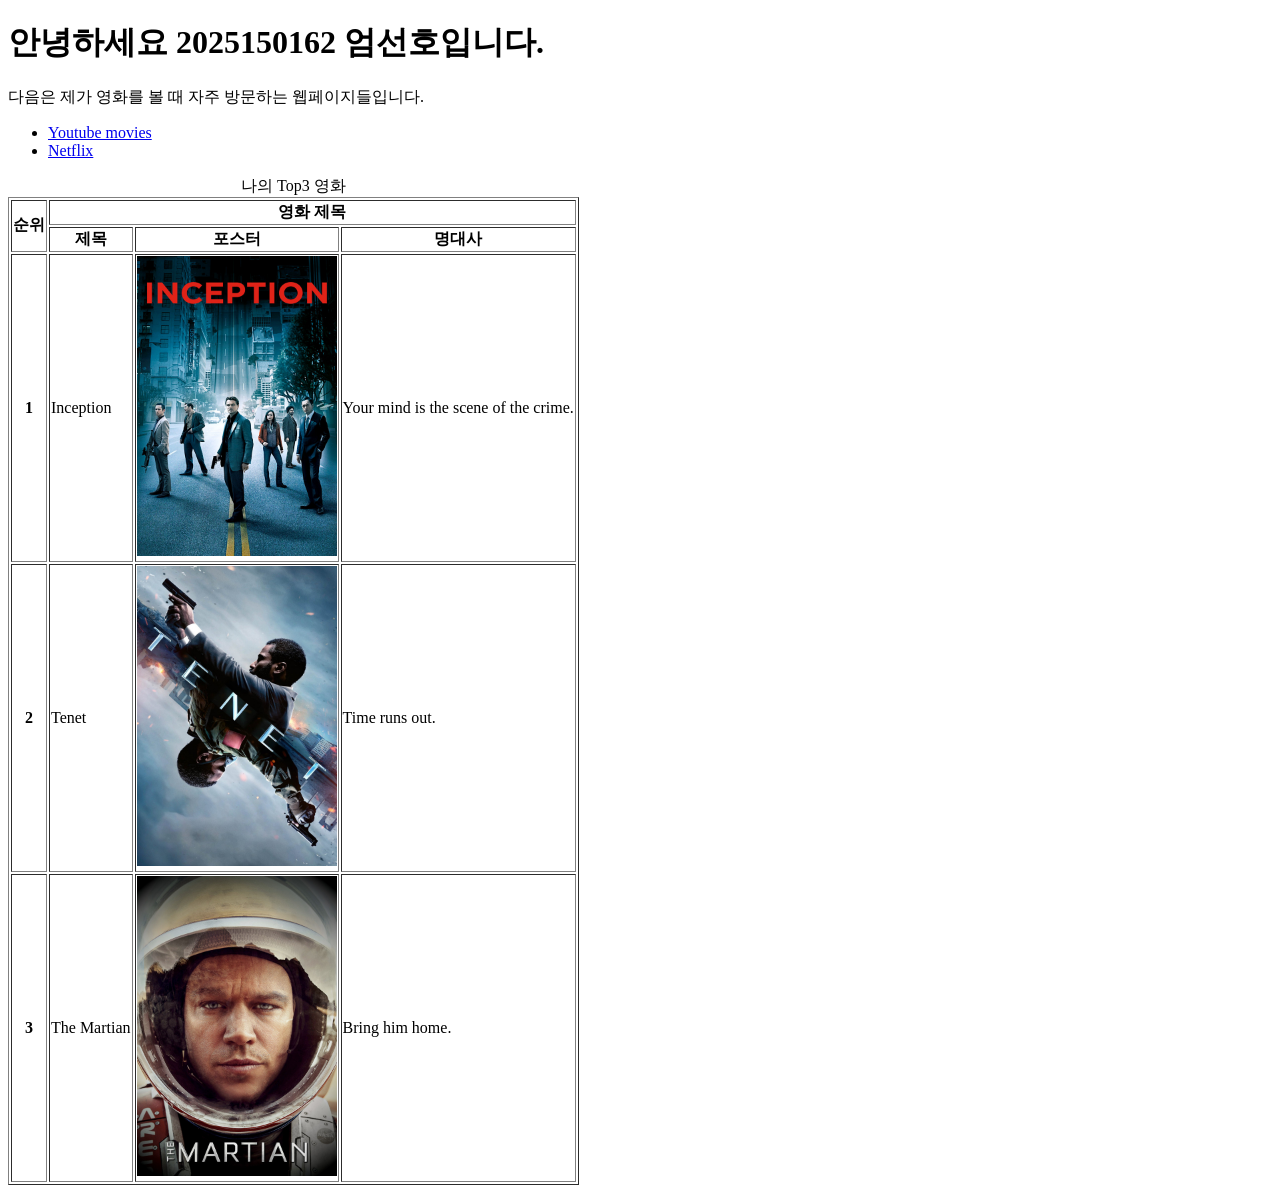
<file: LAB1/index.html>
<!DOCTYPE html>

<html>
  <!-- heading 사용 -->
  <head>
    <title>LAB1 2025150162</title>
  </head>
  
  <body>
    <!-- Heading -->
    <h1>안녕하세요 2025150162 엄선호입니다.</h1>
    <p>다음은 제가 영화를 볼 때 자주 방문하는 웹페이지들입니다.</p>
    <!-- Unordered List -->
    <ul>
      <!-- Hyperlinks -->
      <li><a href = "https://www.youtube.com/movies">Youtube movies</a></li>
      <li><a href = "https://www.netflix.com/kr/">Netflix</a></li>
    </ul>
    <!-- Table -->
    <table border = "1">
      <caption>나의 Top3 영화</caption>
      <thead>
        <!-- Merge row (2) -->
        <th rowspan = "2">
          <strong>순위</strong>
        </th>
        <th colspan = "4">
          <strong>영화 제목</strong>
        </th>
        <tr>
          <th>제목</th>
          <th>포스터</th>
          <th>명대사</th>
        </tr>
      </thead>
      <tr>
        <th>1</th>
        <td>Inception</td>
        <td><img src = "poster1.jpg" width = "200" height = "300" alt = “Inception poster" /></td>
        <td>Your mind is the scene of the crime.</td></td>
      </tr>
      <tr>
        <th>2</th>
        <td>Tenet</td>
        <td><img src = "poster2.jpg" width = "200" height = "300" alt = “Tenet poster" /></td>
        <td>Time runs out.</td>
      </tr>
      <tr>
        <th>3</th>
        <td>The Martian</td>
        <td><img src = "poster3.jpg" width = "200" height = "300" alt = “The Martian poster" /></img></td>
        <td>Bring him home.</td>
      </tr>
      <tbody>
        
      </tbody>
    </table>
  </body>
</html>
</file>
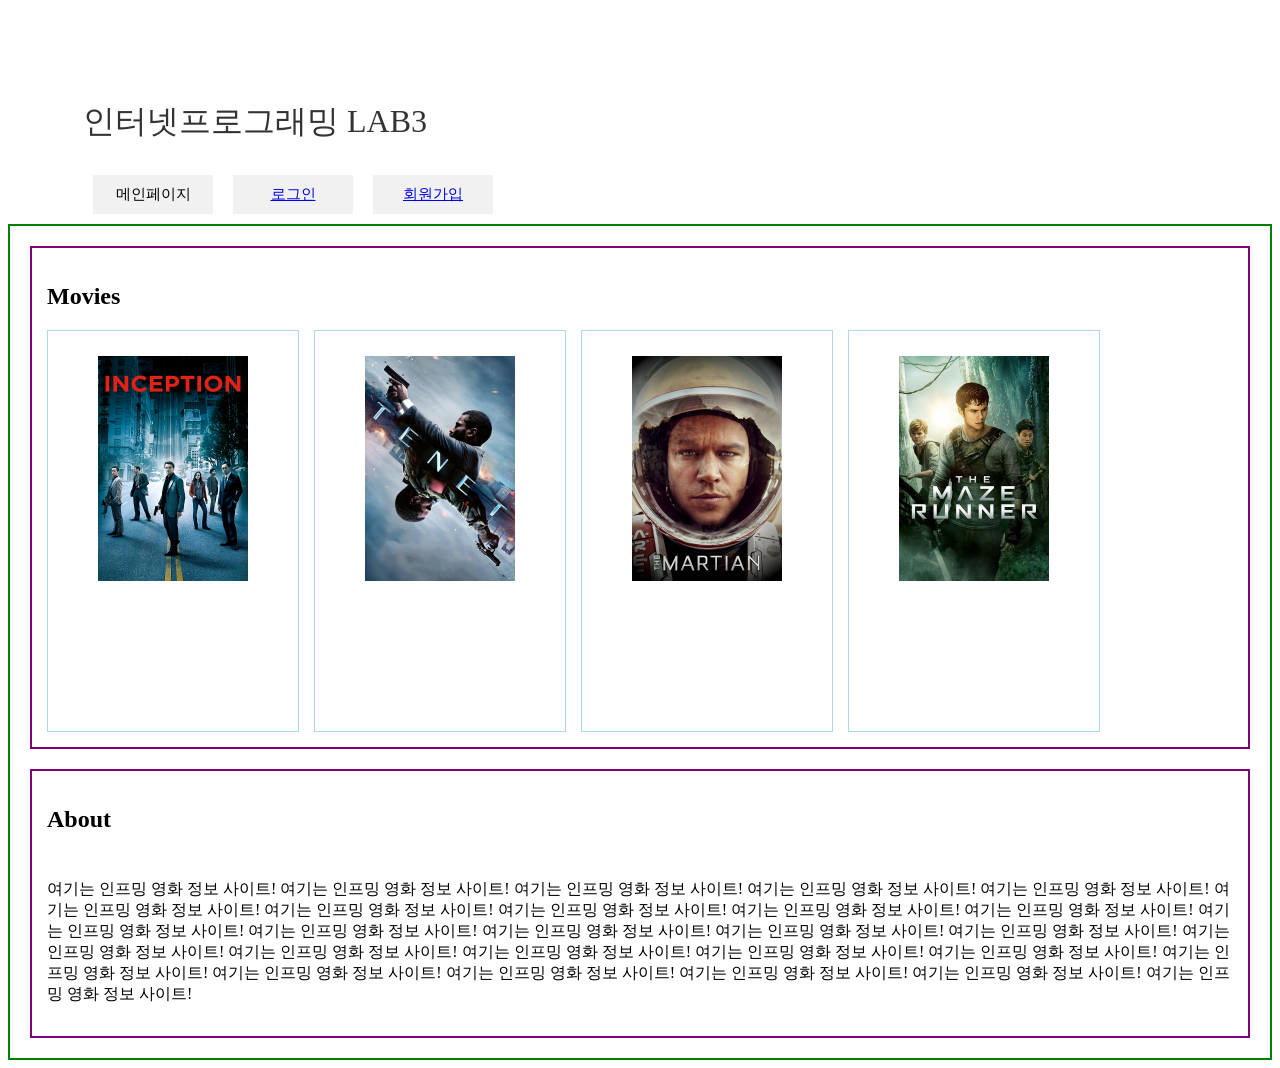
<file: LAB3/index.html>
<!DOCTYPE html>


<html>
  <head>
    <meta charset="utf-8">
    <title>LAB3</title>
    <link rel = "stylesheet" href = "main.css">
    <!--header animation-->
    <style type = "text/css">
      h1 {
        position: relative;
        animation: headerToLeft ease-in-out 2s 1s 1 normal;
        @keyframes headerToLeft
          {
            0%   {opacity: 0.0; left:1000px; top:0px; }
            100% {opacity: 1.0; left:0px; top:0px; }
          }
      }
    </style>
  </head>
  
  <body>
    
    <h1>인터넷프로그래밍 LAB3</h1>
    
    <div class="flex-container">
      <div>메인페이지</div>
      <div><a href="login.html">로그인</a></div>
      <div><a href="signup.html">회원가입</a></div>  
    </div>

    
    <div class="main-container">
      
      <section class="section movies-section">
        <h2>Movies</h2>
        <div class="movie-list">
          <!-- 1 -->
          <article class="movie-card">
            <div class="image-group">
              <img src="poster1.jpg" alt="Movie 1">
              <div class="hover-text">Inception</div>
            </div>
          </article>
          <!-- 2 -->
          <article class="movie-card">
            <div class="image-group">
              <img src="poster2.jpg" alt="Movie 2">
              <div class="hover-text">Tenet</div>
            </div>
          </article>
          <!-- 3 -->
          <article class="movie-card">
            <div class="image-group">
              <img src="poster3.jpg" alt="Movie 3">
              <div class="hover-text">The Martian</div>
            </div>
          </article>
          <!-- 4 -->
          <article class="movie-card">
            <div class="image-group">
              <img src="poster4.jpg" alt="Movie 4">
              <div class="hover-text">The Maze Runner</div>
            </div>
          </article>
        </div>
      </section>
    
      <section class="section about-section">
        <h2>About</h2>
        <div class="content-wrapper">
          <p>여기는 인프밍 영화 정보 사이트! 여기는 인프밍 영화 정보 사이트! 여기는 인프밍 영화 정보 사이트! 여기는 인프밍 영화 정보 사이트! 여기는 인프밍 영화 정보 사이트! 여기는 인프밍 영화 정보 사이트! 여기는 인프밍 영화 정보 사이트! 여기는 인프밍 영화 정보 사이트! 여기는 인프밍 영화 정보 사이트! 여기는 인프밍 영화 정보 사이트! 여기는 인프밍 영화 정보 사이트! 여기는 인프밍 영화 정보 사이트! 여기는 인프밍 영화 정보 사이트! 여기는 인프밍 영화 정보 사이트! 여기는 인프밍 영화 정보 사이트! 여기는 인프밍 영화 정보 사이트! 여기는 인프밍 영화 정보 사이트! 여기는 인프밍 영화 정보 사이트! 여기는 인프밍 영화 정보 사이트! 여기는 인프밍 영화 정보 사이트! 여기는 인프밍 영화 정보 사이트! 여기는 인프밍 영화 정보 사이트! 여기는 인프밍 영화 정보 사이트! 여기는 인프밍 영화 정보 사이트! 여기는 인프밍 영화 정보 사이트! 여기는 인프밍 영화 정보 사이트! </p>
        </div>
      </section>
    </div>
    
  </body>
</html>
</file>
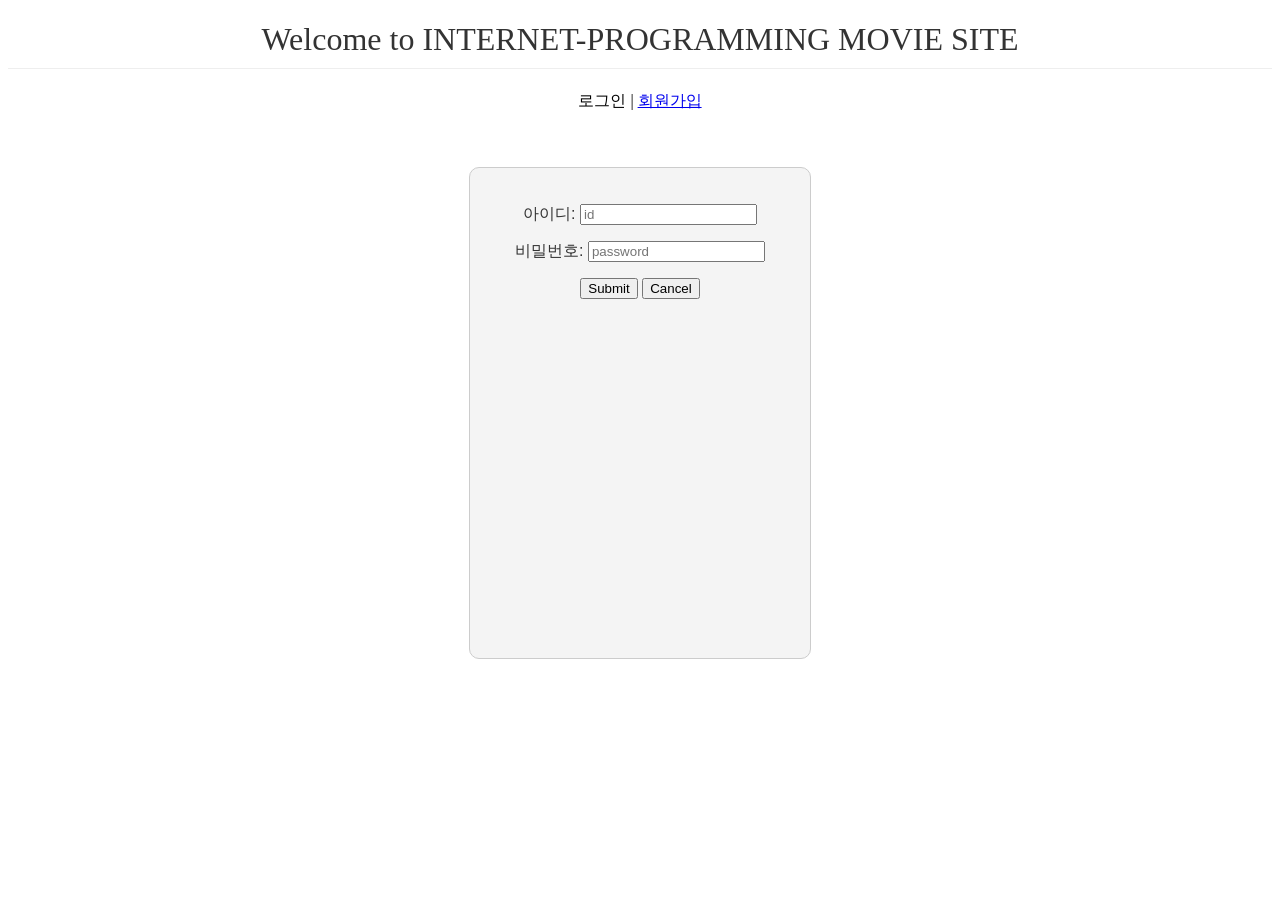
<file: LAB2/login.html>
<!DOCTYPE html>

<html>
  <head>
    <meta charset="utf-8">
    <title>LAB2</title>
    <link rel = "stylesheet" href = "main.css">
  </head>
  <body>
    <h1>Welcome to INTERNET-PROGRAMMING MOVIE SITE</h1>
    <h4>로그인 | <a href = "signup.html">회원가입</a></h4>
    <!--Start of FORM -->
    <div class = "center-block">
      <form method = "GET" action = "https://www.example.com">
          <p>
            아이디:
            <label> 
            <input type = "text" name = "id" placeholder = "id" required \></label></p>
          <p>
            비밀번호:
            <label>
            <input type = "password" name = "pw" placeholder = "password" required \></label></p>
          <p>
            <input type = "submit" value = "Submit" \>
            <input type =  "reset" value = "Cancel" \>
          </p>
      </form>
    </div>
    
  </body>
</html>
</file>
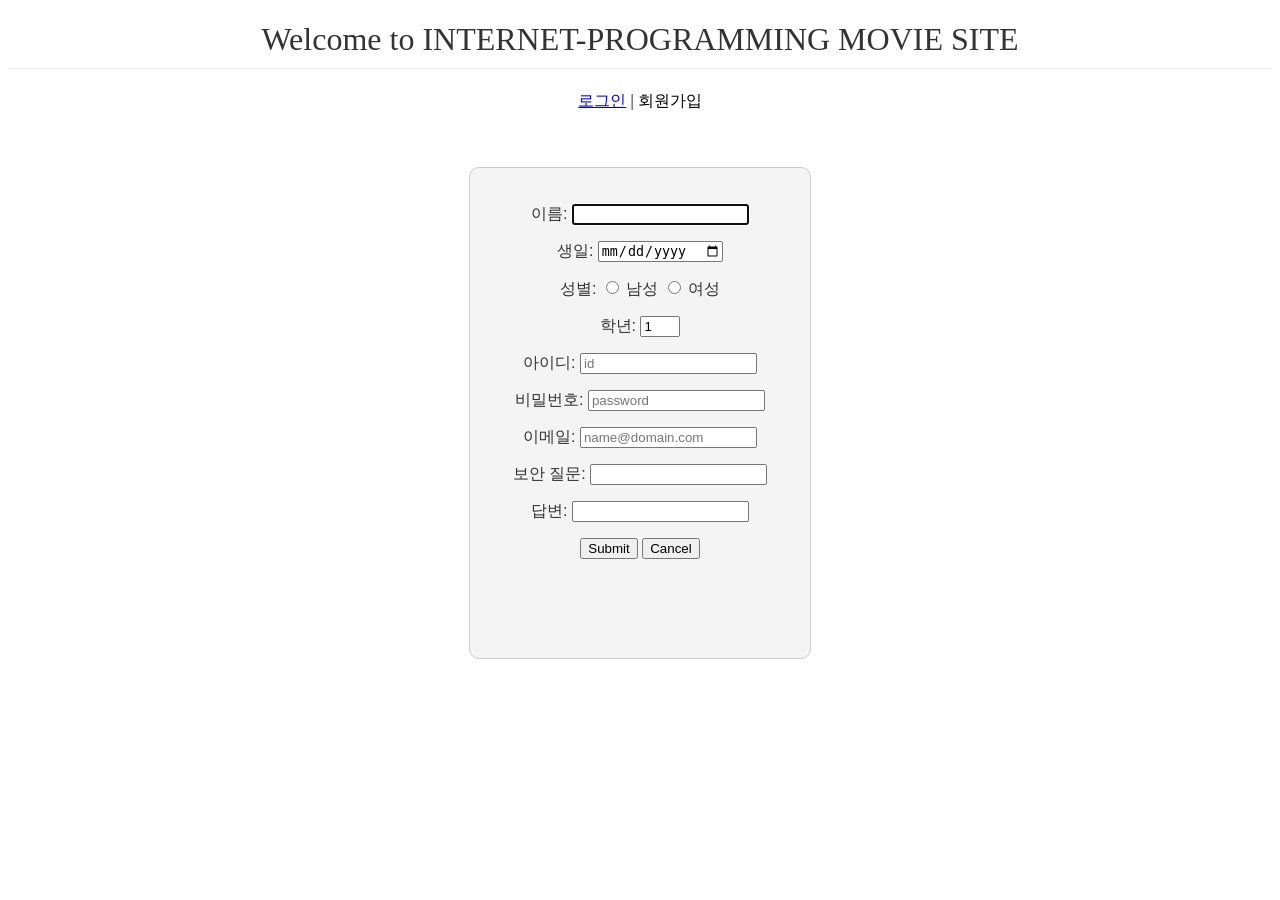
<file: LAB2/signup.html>
<!DOCTYPE html>

<html>
  <head>
    <meta charset="utf-8">
    <title>LAB2</title>
    <link rel = "stylesheet" href = "main.css">
  </head>
  <body>
    <h1>Welcome to INTERNET-PROGRAMMING MOVIE SITE</h1>
    <!--TODO: add links -->
    <h4><a href = "login.html">로그인</a> | 회원가입</h4>
    <!--Start of FORM -->
    <div class = "center-block">
      <form method = "GET" action = "https://www.example.com">
          <p>
            이름:
            <label> 
            <input type = "text" name = "name" autofocus \></label></p>
          <p>
            생일:
            <label>
            <input type = "date" name = "date" \></label></p>
          <p>
            성별:
            <label>
            <input type = "radio" name = "gender" value = "male" \> 남성</label>
            <label>
            <input type = "radio" name = "gender" value = "female" \> 여성</label></p>
          <p>
            학년:
            <label>
              <input type = "number" name = "grade" min = "1" max = "4" step = "1" value = "1" \> </label></p>
  
          <p>
            아이디:
            <label> 
            <input type = "text" name = "id" placeholder = "id" required \></label></p>
          <p>
            비밀번호:
            <label>
            <input type = "password" name = "pw" placeholder = "password" required \></label></p>
          <p>
            이메일:
            <label>
            <input type = "email" name = "email" placeholder = "name@domain.com" required \></label></p>
          <p>
            보안 질문:
            <label>
            <input type = "text" name = "SQ" id = "txtList" list = "SecurityQuestion" autocomplete \>
            <datalist id = "SecurityQuestion">
              <option value = "첫 애완동물의 이름은?">
              <option value = "내가 다닌 초등학교의 이름은?">
              <option value = "나랑 가장 친한 친구의 이름은?">
            </datalist>
            </label></p>
          <p>
            답변:
            <label>
            <input type = "text" name = "answer" \></label></p>
          <p>
            <input type = "submit" value = "Submit" \>
            <input type =  "reset" value = "Cancel" \>
          </p>
      </form>
    </div>
    
  </body>
</html>
</file>
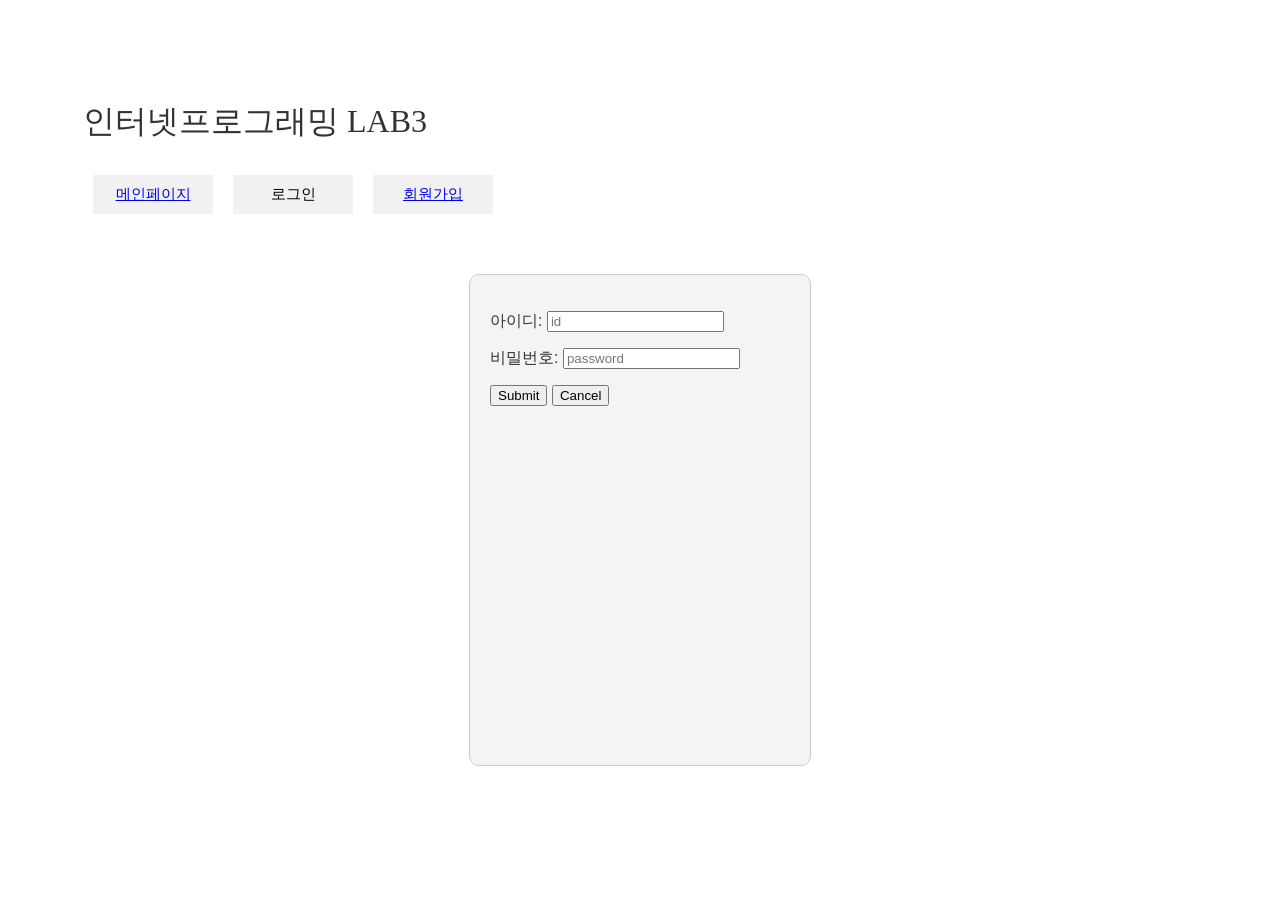
<file: LAB3/login.html>
<!DOCTYPE html>


<html>
  <head>
    <meta charset="utf-8">
    <title>LAB3</title>
    <link rel = "stylesheet" href = "main.css">
    <!--header animation-->
    <style type = "text/css">
      h1 {
        position: relative;
        animation: headerToLeft ease-in-out 2s 1s 1 normal;
        @keyframes headerToLeft
          {
            0%   {opacity: 0.0; left:1000px; top:0px; }
            100% {opacity: 1.0; left:0px; top:0px; }
          }
      }
    </style>
  </head>
  
  <body>
    
    <h1>인터넷프로그래밍 LAB3</h1>
    
    <div class="flex-container">
      <div><a href="index.html">메인페이지</a></div>
      <div>로그인</div>
      <div><a href="signup.html">회원가입</a></div>  
    </div>
    
    <!--Start of FORM -->
    <div class = "center-block">
      <form method = "GET" action = "https://www.example.com">
          <p>
            아이디:
            <label> 
            <input type = "text" name = "id" placeholder = "id" required \></label></p>
          <p>
            비밀번호:
            <label>
            <input type = "password" name = "pw" placeholder = "password" required \></label></p>
          <p>
            <input type = "submit" value = "Submit" \>
            <input type =  "reset" value = "Cancel" \>
          </p>
      </form>
    </div>

    
  </body>
</html>
</file>
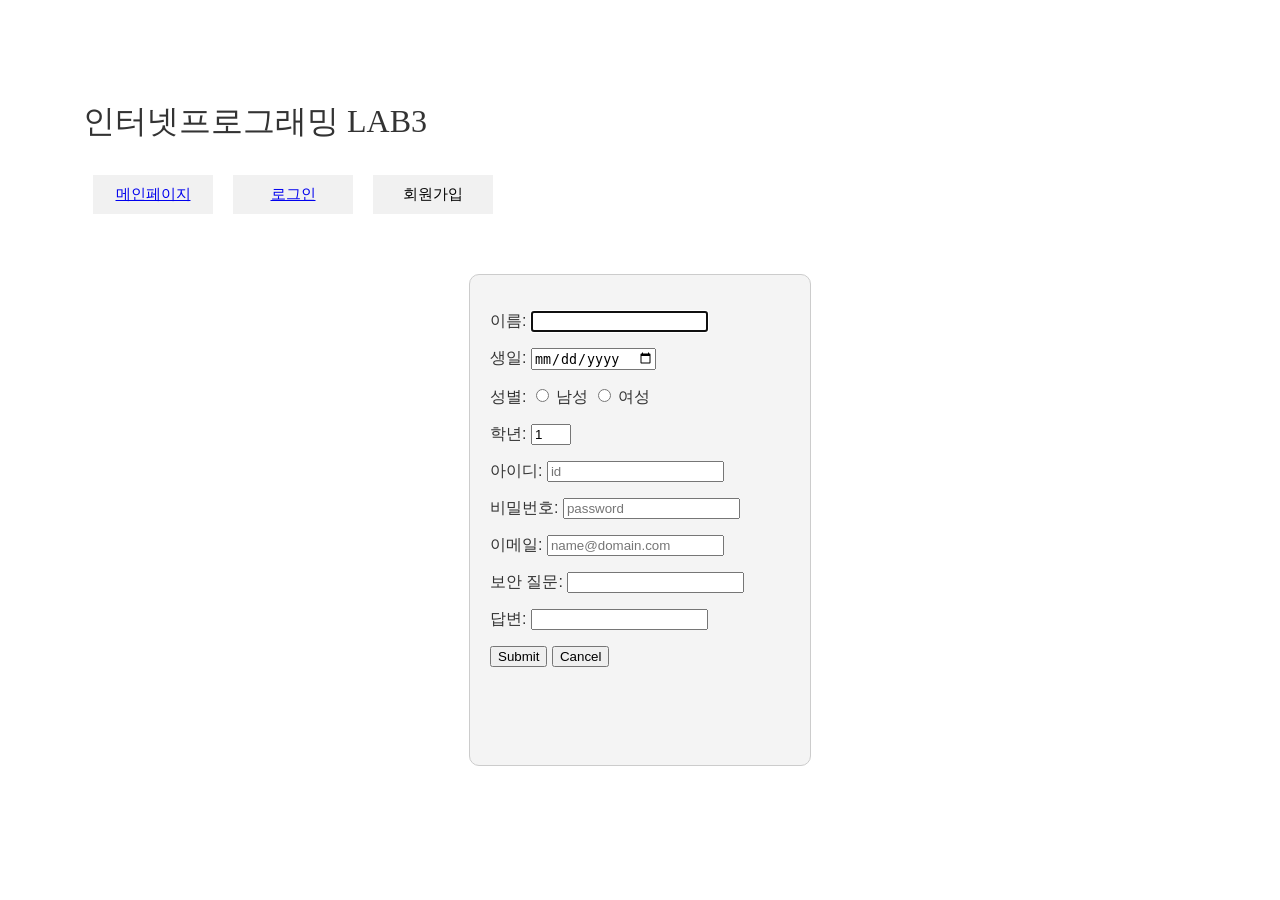
<file: LAB3/signup.html>
<!DOCTYPE html>


<html>
  <head>
    <meta charset="utf-8">
    <title>LAB3</title>
    <link rel = "stylesheet" href = "main.css">
    <!--header animation-->
    <style type = "text/css">
      h1 {
        position: relative;
        animation: headerToLeft ease-in-out 2s 1s 1 normal;
        @keyframes headerToLeft
          {
            0%   {opacity: 0.0; left:1000px; top:0px; }
            100% {opacity: 1.0; left:0px; top:0px; }
          }
      }
    </style>
  </head>
  
  <body>
    
    <h1>인터넷프로그래밍 LAB3</h1>
    
    <div class="flex-container">
      <div><a href="index.html">메인페이지</a></div>
      <div><a href="login.html">로그인</a></div>
      <div>회원가입</div>  
    </div>

        <!--Start of FORM -->
    <div class = "center-block">
      <form method = "GET" action = "https://www.example.com">
          <p>
            이름:
            <label> 
            <input type = "text" name = "name" autofocus \></label></p>
          <p>
            생일:
            <label>
            <input type = "date" name = "date" \></label></p>
          <p>
            성별:
            <label>
            <input type = "radio" name = "gender" value = "male" \> 남성</label>
            <label>
            <input type = "radio" name = "gender" value = "female" \> 여성</label></p>
          <p>
            학년:
            <label>
              <input type = "number" name = "grade" min = "1" max = "4" step = "1" value = "1" \> </label></p>
  
          <p>
            아이디:
            <label> 
            <input type = "text" name = "id" placeholder = "id" required \></label></p>
          <p>
            비밀번호:
            <label>
            <input type = "password" name = "pw" placeholder = "password" required \></label></p>
          <p>
            이메일:
            <label>
            <input type = "email" name = "email" placeholder = "name@domain.com" required \></label></p>
          <p>
            보안 질문:
            <label>
            <input type = "text" name = "SQ" id = "txtList" list = "SecurityQuestion" autocomplete \>
            <datalist id = "SecurityQuestion">
              <option value = "첫 애완동물의 이름은?">
              <option value = "내가 다닌 초등학교의 이름은?">
              <option value = "나랑 가장 친한 친구의 이름은?">
            </datalist>
            </label></p>
          <p>
            답변:
            <label>
            <input type = "text" name = "answer" \></label></p>
          <p>
            <input type = "submit" value = "Submit" \>
            <input type =  "reset" value = "Cancel" \>
          </p>
      </form>
    </div>
    
  </body>
</html>
</file>
<file: LAB3/main.css>
/* External Style Sheet */

h1 {
    font-weight: 300;
    color: #333;
    margin-left: 75px;
    margin-top: 100px;

    position: relative;
    animation: headerToLeft ease-in-out 2s 1s 1 normal;
    }
@keyframes headerToLeft
  {
    0%   {opacity: 0.0; left:1000px; top:0px; }
    100% {opacity: 1.0; left:0px; top:0px; }
  }

.flex-container {
    display: flex;
    margin-left: 75px;
    flex-direction: row;
    background-color: Light-Grey;
}

.flex-container div {
    background-color: #f1f1f1;
    width: 100px;
    margin: 10px;
    padding: 10px;
    text-align: center;  
    font-size: 15px;
}



/* For Login/Signup */
.center-block {
    background-color: #f4f4f4;
    padding: 20px;
    margin: 50px auto;
    border: 1px solid #ccc;
    border-radius: 10px;
    font-size: 20;
    font-family: Arial;
    color: #333;
    width: 300px;
    height: 450px;
}




/* 1. main */
.main-container {
    display: flex;
    flex-direction: column;
    gap: 20px;
    padding: 20px;
    border: 2px solid green;
}

.section {
    border: 2px solid purple;
    padding: 15px;
}




.movie-list {
    display: flex;
    flex-direction: row;
    flex-wrap: wrap;
    gap: 15px;
}

.movie-card {
    display: flex;
    flex-direction: column;
    align-items: center;
    border: 1px solid lightblue;
    padding: 25px;
    width:200px;
    height:350px;
}


.image-group {
    display: flex;
    flex-direction: row;
    gap: 5px;
    transition: transform 2.0s ease;
}
.image-group:hover {
    transform: scale(1.25);
}

.image-group img {
    width: 150px;
    height: auto;
}

.hover-text {
    background-color: black;
    color: white;
    padding: 5px;
    position: absolute;
    text-align: center;
    margin-top: 200px;
    opacity: 0;
    transition: opacity 1.0s ease;
}

.image-group:hover .hover-text {
    opacity: 1;
}



.about-section {
    display: flex;
    flex-direction: column;
    gap: 10px;
}
</file>
<file: LAB2/main.css>
/* External Style Sheet */
h1 {
    font-weight: 300;
    color: #333;
    text-align: center;
    border-bottom: 1px solid #eee;
    padding-bottom: 10px;
}

h4 {
    font-weight: 175;
    text-align: center;
    padding-bottom: 5px;
}


.center-block {
    background-color: #f4f4f4;
    text-align: center;
    padding: 20px;
    margin: 50px auto;
    border: 1px solid #ccc;
    border-radius: 10px;
    font-size: 20;
    font-family: Arial;
    color: #333;
    width: 300px;
    height: 450px;
}
</file>
